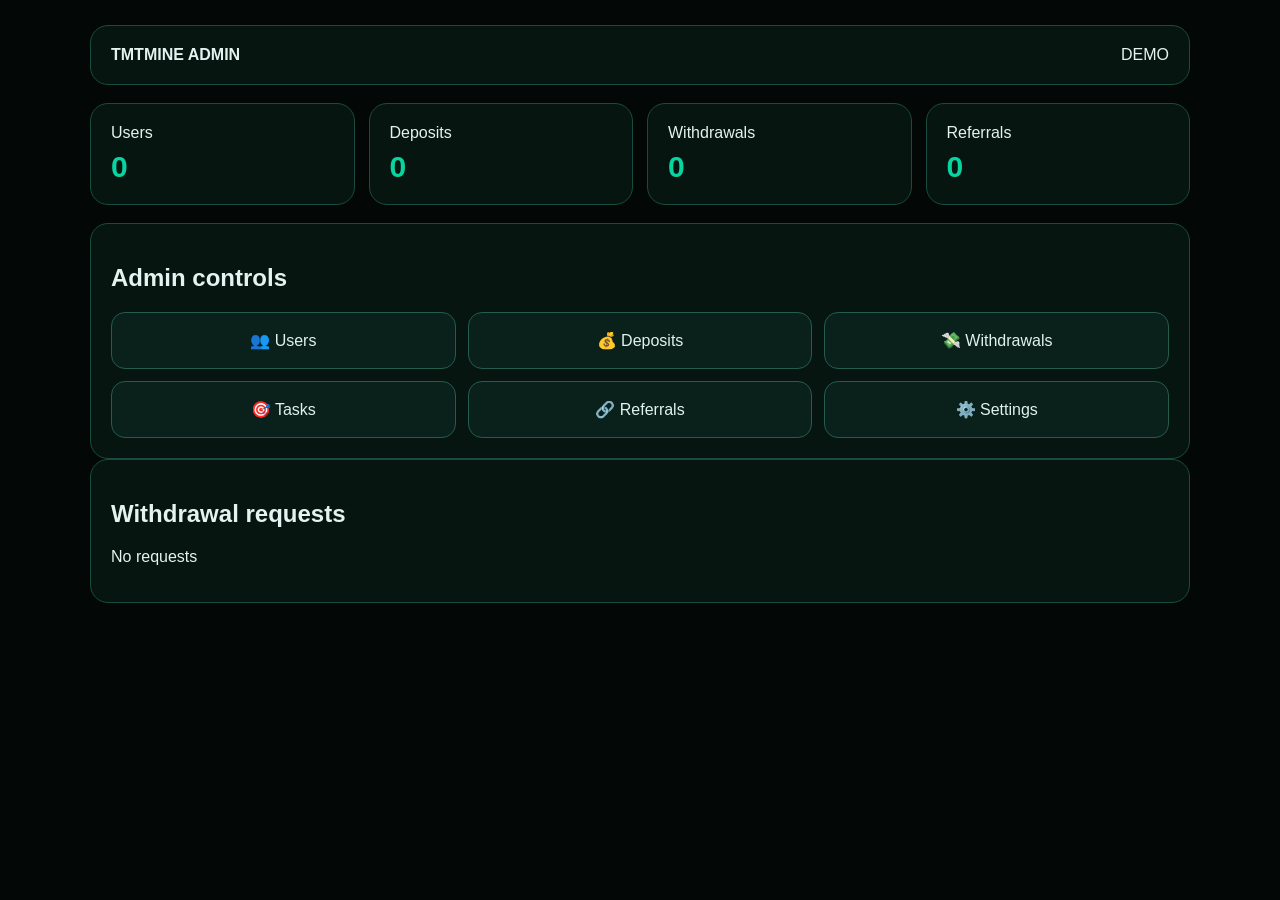
<file: index.html>
<!doctype html><html><head><meta charset="utf-8"><meta name="viewport" content="width=device-width,initial-scale=1"><title>TMTMINE Admin</title><link rel="stylesheet" href="admin.css"></head><body><div class="wrap"><header><b>TMTMINE ADMIN</b><span>DEMO</span></header><div class="stats"><div>Users<strong>0</strong></div><div>Deposits<strong>0</strong></div><div>Withdrawals<strong>0</strong></div><div>Referrals<strong>0</strong></div></div><section><h2>Admin controls</h2><div class="grid"><button>👥 Users</button><button>💰 Deposits</button><button>💸 Withdrawals</button><button>🎯 Tasks</button><button>🔗 Referrals</button><button>⚙️ Settings</button></div></section><section><h2>Withdrawal requests</h2><p>No requests</p></section></div></body></html>
</file>
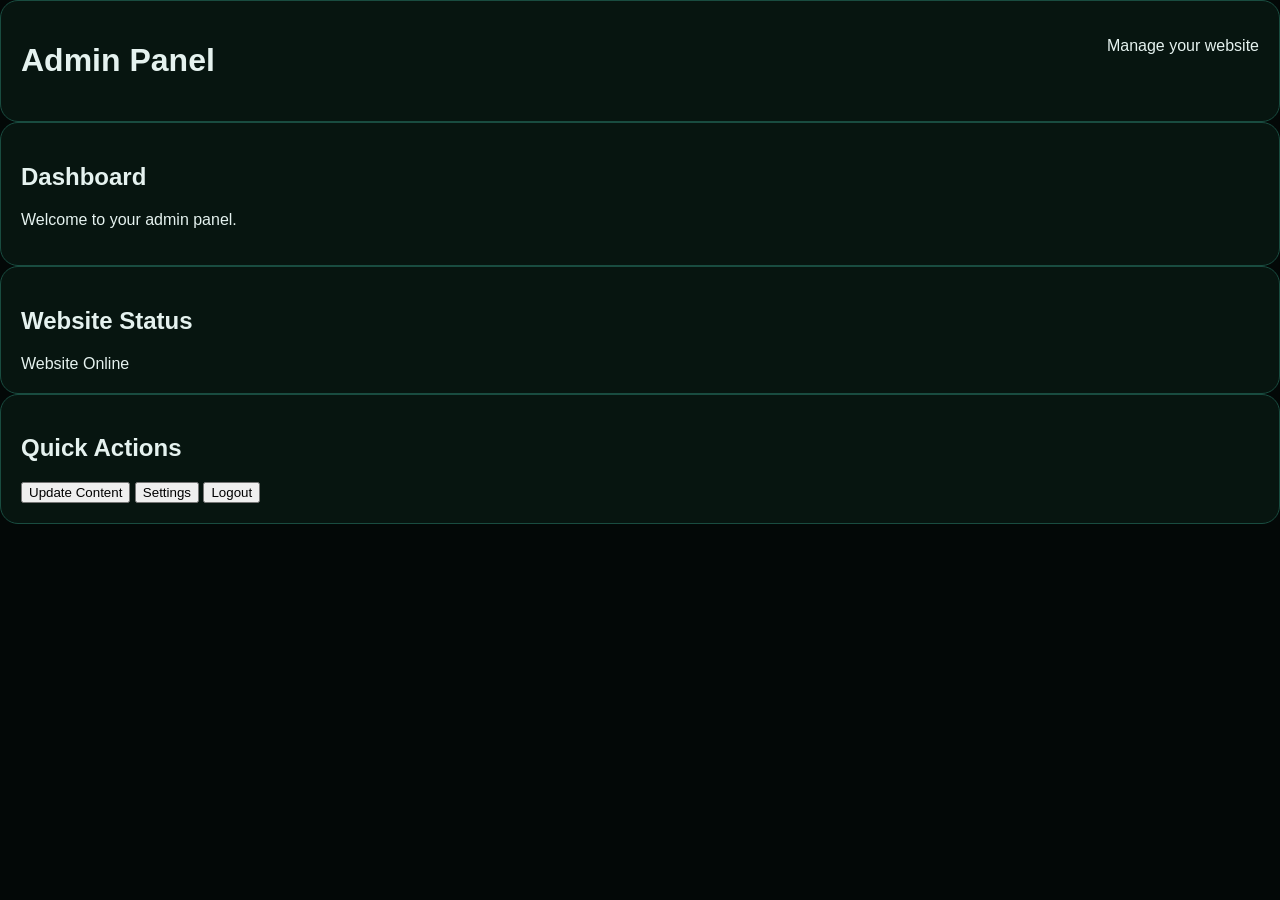
<file: admin.html>
<!DOCTYPE html>
<html lang="en">
<head>
  <meta charset="UTF-8">
  <meta name="viewport" content="width=device-width, initial-scale=1.0">
  <title>Admin Panel</title>
  <link rel="stylesheet" href="admin.css">
</head>

<body>

  <div class="admin-container">

    <header class="admin-header">
      <h1>Admin Panel</h1>
      <p>Manage your website</p>
    </header>

    <main class="admin-content">

      <section class="admin-card">
        <h2>Dashboard</h2>
        <p>Welcome to your admin panel.</p>
      </section>

      <section class="admin-card">
        <h2>Website Status</h2>
        <div class="status">
          <span class="dot"></span>
          Website Online
        </div>
      </section>

      <section class="admin-card">
        <h2>Quick Actions</h2>

        <div class="buttons">
          <button onclick="showMessage('Content updated successfully!')">
            Update Content
          </button>

          <button onclick="showMessage('Settings opened!')">
            Settings
          </button>

          <button onclick="logout()">
            Logout
          </button>
        </div>
      </section>

    </main>

  </div>

  <script>
    function showMessage(message) {
      alert(message);
    }

    function logout() {
      alert("Logged out.");
      window.location.href = "index.html";
    }
  </script>

</body>
</html>
</file>
<file: admin.css>
body{margin:0;background:#030807;color:#e5f2ef;font-family:Arial}.wrap{max-width:1100px;margin:auto;padding:25px}header,section,.stats div{background:#071510;border:1px solid #194c40;border-radius:18px;padding:20px}header{display:flex;justify-content:space-between}.stats{display:grid;grid-template-columns:repeat(4,1fr);gap:14px;margin:18px 0}.stats strong{display:block;font-size:30px;color:#08d4a0;margin-top:8px}.grid{display:grid;grid-template-columns:repeat(3,1fr);gap:12px}.grid button{padding:18px;border:1px solid #245c4e;background:#0a201b;color:#dff3ee;border-radius:14px;font-size:16px}@media(max-width:700px){.stats,.grid{grid-template-columns:1fr 1fr}}
</file>
